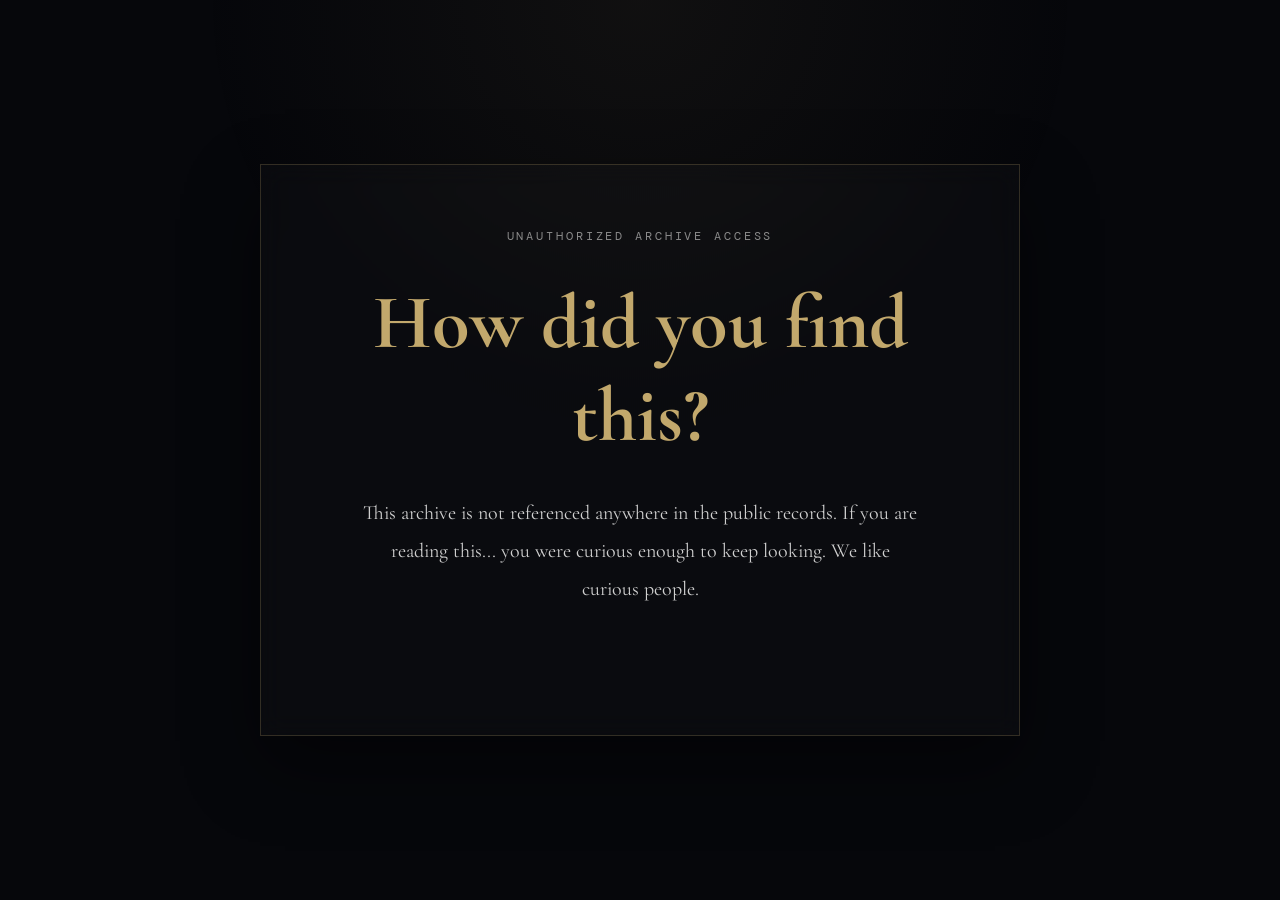
<file: after-dismissal.html>
<!DOCTYPE html>
<html lang="en">
<head>

<meta charset="UTF-8">

<meta
    name="viewport"
    content="width=device-width, initial-scale=1.0"
>

<title>ACCESS VIOLATION</title>

<link rel="preconnect" href="https://fonts.googleapis.com">
<link rel="preconnect" href="https://fonts.gstatic.com" crossorigin>

<link href="https://fonts.googleapis.com/css2?family=Cormorant+Garamond:wght@400;600&family=DM+Mono:wght@400;500&display=swap" rel="stylesheet">

<style>

*{
margin:0;
padding:0;
box-sizing:border-box;
}

body{

background:#06070b;

color:#ddd;

font-family:"Cormorant Garamond",serif;

height:100vh;

display:grid;

place-items:center;

overflow:hidden;

}

body::before{

content:"";

position:fixed;
inset:0;

background:
radial-gradient(circle at top,
rgba(194,168,108,.06),
transparent 40%);

pointer-events:none;

}

main{

width:min(760px,90vw);

text-align:center;

padding:4rem;

border:1px solid rgba(194,168,108,.22);

background:rgba(255,255,255,.02);

backdrop-filter:blur(12px);

box-shadow:
0 30px 70px rgba(0,0,0,.45);

}

.small{

font-family:"DM Mono",monospace;

font-size:.72rem;

letter-spacing:.25em;

text-transform:uppercase;

color:#8b8b8b;

margin-bottom:2rem;

}

h1{

font-size:clamp(2.5rem,6vw,5rem);

margin-bottom:2rem;

color:#c2a86c;

}

p{

font-size:1.25rem;

line-height:1.9;

max-width:560px;

margin:auto;

color:#cfcfcf;

}

.warning{

margin-top:3rem;

font-family:"DM Mono",monospace;

font-size:.72rem;

letter-spacing:.18em;

text-transform:uppercase;

color:#777;

}

.hidden{

opacity:0;

transition:opacity .8s ease;

}

.show{

opacity:1;

}

</style>

</head>

<body>

<main>

<div class="small">
UNAUTHORIZED ARCHIVE ACCESS
</div>

<h1>
How did you find this?
</h1>

<p id="message" class="hidden">

This archive is not referenced anywhere in the public records.

If you are reading this...

you were curious enough to keep looking.

We like curious people.

</p>

<div
class="warning hidden"
id="warning">

This page does not officially exist.

</div>

</main>

<script>

setTimeout(()=>{

document
.getElementById("message")
.classList.add("show");

},1200);

setTimeout(()=>{

document
.getElementById("warning")
.classList.add("show");

},2600);

</script>

</body>
</html>
</file>
